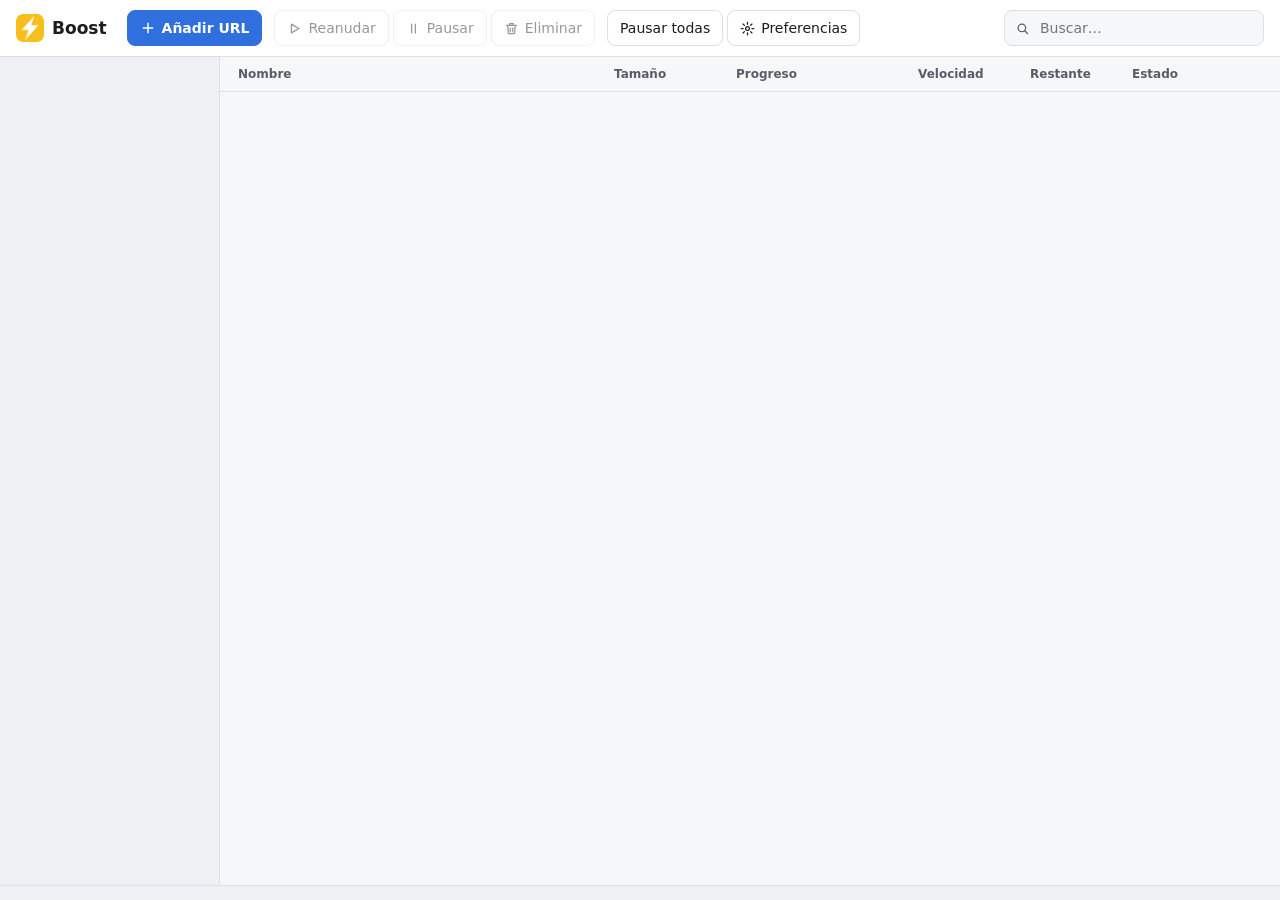
<file: crates/raudo-app/ui/index.html>
<!doctype html>
<html lang="es">
<head>
<meta charset="utf-8">
<meta name="viewport" content="width=device-width, initial-scale=1">
<title>Boost</title>
<link rel="stylesheet" href="app.css">
</head>
<body>

<header class="toolbar">
  <div class="brand">
    <img src="logo.png" width="28" height="28" alt="">
    <span>Boost</span>
  </div>
  <button type="button" class="btn primary" id="btn-add">
    <svg width="16" height="16" viewBox="0 0 24 24" fill="none" stroke="currentColor" stroke-width="2.2" stroke-linecap="round" aria-hidden="true"><path d="M12 5v14M5 12h14"/></svg>
    Añadir URL
  </button>
  <div class="group">
    <button type="button" class="btn" id="btn-resume" disabled>
      <svg width="15" height="15" viewBox="0 0 24 24" fill="none" stroke="currentColor" stroke-width="2" stroke-linejoin="round" aria-hidden="true"><path d="M7 5l12 7-12 7z"/></svg>Reanudar</button>
    <button type="button" class="btn" id="btn-pause" disabled>
      <svg width="15" height="15" viewBox="0 0 24 24" fill="none" stroke="currentColor" stroke-width="2" stroke-linecap="round" aria-hidden="true"><path d="M9 5v14M15 5v14"/></svg>Pausar</button>
    <button type="button" class="btn" id="btn-remove" disabled>
      <svg width="15" height="15" viewBox="0 0 24 24" fill="none" stroke="currentColor" stroke-width="2" stroke-linecap="round" stroke-linejoin="round" aria-hidden="true"><path d="M4 7h16M10 11v6M14 11v6M6 7l1 13h10l1-13M9 7V4h6v3"/></svg>Eliminar</button>
  </div>
  <div class="group">
    <button type="button" class="btn" id="btn-pause-all" title="Pausar todas las descargas">Pausar todas</button>
    <button type="button" class="btn" id="btn-settings">
      <svg width="15" height="15" viewBox="0 0 24 24" fill="none" stroke="currentColor" stroke-width="2" stroke-linecap="round" aria-hidden="true"><circle cx="12" cy="12" r="3"/><path d="M12 2v3M12 19v3M2 12h3M19 12h3M4.9 4.9l2.1 2.1M17 17l2.1 2.1M4.9 19.1L7 17M17 7l2.1-2.1"/></svg>Preferencias</button>
  </div>
  <label class="search">
    <svg width="15" height="15" viewBox="0 0 24 24" fill="none" stroke="currentColor" stroke-width="2" stroke-linecap="round" aria-hidden="true"><circle cx="11" cy="11" r="6"/><path d="M20 20l-4.5-4.5"/></svg>
    <span class="sr">Buscar descargas</span>
    <input type="search" id="search" placeholder="Buscar…">
  </label>
</header>

<div id="banner" class="banner" hidden></div>
<div id="update-bar" class="update-bar" role="status" hidden>
  <span id="update-text"></span>
  <span class="update-actions">
    <button type="button" class="btn" id="update-notes">Novedades</button>
    <button type="button" class="btn" id="update-later">Ahora no</button>
    <button type="button" class="btn primary" id="update-go"></button>
  </span>
</div>

<div class="body">
  <nav class="side" id="cats" aria-label="Categorías"></nav>

  <main>
    <div class="table-wrap">
      <div role="table" aria-label="Descargas" class="table">
        <div role="row" class="row head">
          <span role="columnheader">Nombre</span>
          <span role="columnheader">Tamaño</span>
          <span role="columnheader">Progreso</span>
          <span role="columnheader">Velocidad</span>
          <span role="columnheader">Restante</span>
          <span role="columnheader">Estado</span>
        </div>
        <div id="rows"></div>
        <p id="empty" class="empty" hidden>No hay descargas en esta categoría.</p>
      </div>
    </div>

    <section class="details" id="details" aria-label="Detalles" hidden>
      <div class="col">
        <div class="d-name" id="d-name"></div>
        <div class="muted small ellipsis" id="d-url"></div>
        <div class="muted small ellipsis" id="d-folder"></div>
        <div class="err small" id="d-error" hidden></div>
      </div>
      <div class="col">
        <div class="muted small" id="d-conn"></div>
        <div class="segmap" id="d-map" aria-hidden="true"></div>
      </div>
      <div class="actions">
        <button type="button" class="btn" id="btn-restart" hidden>Volver a descargar</button>
        <button type="button" class="btn" id="btn-open" hidden>Abrir</button>
        <button type="button" class="btn" id="btn-reveal">Abrir carpeta</button>
      </div>
    </section>
  </main>
</div>

<footer class="status">
  <span id="f-active"></span>
  <span id="f-speed"></span>
  <span id="f-limit"></span>
  <span id="f-engine"></span>
</footer>

<!-- New download -->
<dialog id="dlg-add" class="dlg" aria-labelledby="add-title">
  <form method="dialog" id="add-form">
    <div class="dlg-head"><h1 id="add-title">Nueva descarga</h1><button type="button" class="icon-btn" data-close aria-label="Cerrar">✕</button></div>
    <div class="dlg-body">
      <label class="field"><span>Dirección (URL)</span>
        <input type="url" id="add-url" required placeholder="https://…" autocomplete="off"></label>

      <div class="probe" id="add-probe" hidden>
        <span class="probe-badge" id="add-badge"></span>
        <div class="probe-text"><span class="ellipsis strong" id="add-ptitle"></span><span class="muted small" id="add-pmeta"></span></div>
      </div>

      <div role="radiogroup" aria-label="Qué descargar" class="choices" id="add-modes" hidden>
        <button type="button" role="radio" class="choice" data-mode="video"><span class="strong">Vídeo</span><span class="muted small">Imagen y sonido, elige la calidad</span></button>
        <button type="button" role="radio" class="choice" data-mode="audio"><span class="strong">Solo audio MP3</span><span class="muted small">Extrae la pista de audio y la convierte</span></button>
        <button type="button" role="radio" class="choice" data-mode="gif"><span class="strong">GIF animado</span><span class="muted small">Un fragmento del vídeo, sin sonido</span></button>
      </div>

      <div role="radiogroup" aria-label="Calidad" class="formats" id="add-formats" hidden></div>

      <label class="inline" id="add-mp3" hidden><span>Calidad del MP3</span>
        <select id="add-kbps">
          <option value="128">128 kbps</option><option value="192">192 kbps</option>
          <option value="256">256 kbps</option><option value="320">320 kbps</option><option value="0">Máxima (VBR)</option>
        </select></label>

      <div class="gif-opts" id="add-gif" hidden>
        <label class="inline"><span>Calidad</span>
          <select id="add-gif-preset">
            <option value="light">Ligero · 320 px, 10 fps</option>
            <option value="balanced">Equilibrado · 480 px, 20 fps</option>
            <option value="high">Alta · 640 px, 25 fps</option>
          </select></label>
        <label class="inline"><span>Desde</span>
          <input type="text" id="add-gif-from" value="0:00" inputmode="numeric" placeholder="m:ss" size="6"></label>
        <label class="inline"><span>Duración</span>
          <select id="add-gif-seconds">
            <option value="5">5 s</option><option value="10">10 s</option><option value="15">15 s</option>
            <option value="30">30 s</option><option value="0">Hasta el final</option>
          </select></label>
        <p class="muted small" id="add-gif-hint">Ligero para chats y foros; Equilibrado para la mayoría; Alta es más fluido y nítido, pero pesa unas tres veces más. Un GIF pesa mucho más que el vídeo: mejor fragmentos cortos.</p>
      </div>

      <label class="field"><span>Guardar en</span>
        <span class="with-btn"><input type="text" id="add-dir"><button type="button" class="btn" id="add-pick">Cambiar…</button></span></label>
      <label class="field"><span>Nombre del fichero <span class="muted">(opcional)</span></span>
        <input type="text" id="add-name" placeholder="El que indique el servidor"></label>
    </div>
    <div class="dlg-foot">
      <button type="button" class="btn" data-close>Cancelar</button>
      <button type="button" class="btn" id="add-later">Añadir en pausa</button>
      <button type="submit" class="btn primary" id="add-go">Descargar</button>
    </div>
  </form>
</dialog>

<!-- Remove -->
<dialog id="dlg-remove" class="dlg small-dlg" aria-labelledby="rm-title">
  <form method="dialog">
    <div class="dlg-head"><h1 id="rm-title">Eliminar descarga</h1></div>
    <div class="dlg-body">
      <p id="rm-text"></p>
      <label class="check"><input type="checkbox" id="rm-file"> Borrar también el fichero del disco</label>
    </div>
    <div class="dlg-foot">
      <button type="button" class="btn" data-close>Cancelar</button>
      <button type="submit" class="btn danger" id="rm-go">Eliminar</button>
    </div>
  </form>
</dialog>

<!-- Settings -->
<dialog id="dlg-settings" class="dlg wide" aria-labelledby="st-title">
  <form method="dialog" id="st-form">
    <div class="dlg-head"><h1 id="st-title">Preferencias</h1><button type="button" class="icon-btn" data-close aria-label="Cerrar">✕</button></div>
    <div class="dlg-split">
      <nav class="tabs" aria-label="Secciones">
        <button type="button" data-tab="general" aria-current="true">General</button>
        <button type="button" data-tab="conn">Conexiones</button>
        <button type="button" data-tab="media">Vídeo y audio</button>
        <button type="button" data-tab="browsers">Extensiones web</button>
      </nav>
      <div class="tab-body">
        <section data-panel="general">
          <h2>Aplicación</h2>
          <div class="toggle-row">
            <span><span>Iniciar con el sistema</span><span class="muted small">Arranca minimizado en la bandeja para atender al navegador</span></span>
            <button type="button" role="switch" class="switch" id="st-autostart" aria-checked="false" aria-label="Iniciar con el sistema"><span></span></button>
          </div>
          <div class="toggle-row">
            <span><span>Carpeta de descargas</span><span class="muted small" id="st-dir"></span></span>
          </div>
          <div class="toggle-row">
            <span><span>Buscar actualizaciones</span><span class="muted small" id="st-version"></span></span>
            <span class="update-actions">
              <button type="button" class="btn" id="st-check">Buscar ahora</button>
              <button type="button" role="switch" class="switch" id="st-updates" aria-checked="true" aria-label="Buscar actualizaciones automáticamente"><span></span></button>
            </span>
          </div>
          <p class="muted small" id="st-engine"></p>
        </section>
        <section data-panel="conn" hidden>
          <h2>Conexiones y velocidad</h2>
          <label class="num-row"><span><span>Descargas simultáneas</span><span class="muted small">El resto espera en la cola</span></span>
            <input type="number" id="st-max" min="1" max="20" step="1"></label>
          <label class="num-row"><span><span>Límite de velocidad (KiB/s)</span><span class="muted small">0 = sin límite. Se reparte entre todas las descargas</span></span>
            <input type="number" id="st-limit" min="0" step="64"></label>
        </section>
        <section data-panel="media" hidden>
          <h2>Vídeo y audio</h2>
          <label class="num-row"><span>Calidad MP3 por defecto</span>
            <select id="st-kbps">
              <option value="128">128 kbps</option><option value="192">192 kbps</option>
              <option value="256">256 kbps</option><option value="320">320 kbps</option><option value="0">Máxima (VBR)</option>
            </select></label>
          <p class="muted small">Las listas HLS se descargan con el motor propio de Boost; yt-dlp y ffmpeg solo se usan cuando la web lo necesita (YouTube, MP3, unir audio y vídeo).</p>
        </section>
        <section data-panel="browsers" hidden>
          <h2>Extensiones web</h2>
          <p class="muted small">La extensión envía a Boost las descargas y los vídeos de cada navegador.</p>
          <div role="table" aria-label="Extensiones web" class="ext-list" id="ext-list"></div>
          <p class="muted small">Si un navegador con la extensión no conecta, registra el puente de nuevo desde una terminal: <code>raudo-nmhost register</code></p>
        </section>
      </div>
    </div>
    <div class="dlg-foot">
      <button type="button" class="btn" data-close>Cancelar</button>
      <button type="submit" class="btn primary">Guardar</button>
    </div>
  </form>
</dialog>

<!-- Manual install of the extension in Chromium browsers -->
<dialog id="dlg-ext" class="dlg small-dlg" aria-labelledby="ext-title">
  <form method="dialog">
    <div class="dlg-head"><h1 id="ext-title">Instalar la extensión</h1><button type="button" class="icon-btn" data-close aria-label="Cerrar">✕</button></div>
    <div class="dlg-body">
      <p class="muted small">Estos navegadores solo instalan extensiones de su tienda, así que Boost se añade a mano una vez:</p>
      <ol class="steps">
        <li>Abre <code id="ext-url"></code> en <span id="ext-browser"></span>
          <button type="button" class="btn" id="ext-copy">Copiar</button></li>
        <li>Activa el <b>Modo de desarrollador</b> (arriba a la derecha).</li>
        <li>Pulsa <b>Cargar descomprimida</b> y elige esta carpeta, que ya se ha abierto:
          <code id="ext-folder" class="path"></code></li>
      </ol>
      <p class="muted small" id="ext-mac-hint" hidden>La carpeta está dentro de <i>Librería</i>, que Finder oculta: en la ventana de «Cargar descomprimida» pulsa <kbd>Cmd</kbd>+<kbd>Mayús</kbd>+<kbd>G</kbd>, pega la ruta y pulsa Intro.
        <button type="button" class="btn" id="ext-copy-folder">Copiar ruta</button></p>
      <p class="muted small">No borres ni muevas esa carpeta: el navegador carga la extensión desde ella.</p>
    </div>
    <div class="dlg-foot"><button type="submit" class="btn primary">Hecho</button></div>
  </form>
</dialog>

<!-- First start (macOS): no installer ran, so Boost walks the user through it -->
<dialog id="dlg-welcome" class="dlg" aria-labelledby="wl-title">
  <form method="dialog" id="wl-form">
    <div class="dlg-head"><h1 id="wl-title">Te damos la bienvenida a Boost</h1></div>
    <div class="dlg-body">
      <section id="wl-move" class="wl-step" hidden>
        <h2>1. Mueve Boost a Aplicaciones</h2>
        <p class="muted small">Boost se está ejecutando desde la imagen de disco o desde Descargas. Los navegadores lo
          buscan donde está instalado, así que debe vivir en la carpeta Aplicaciones.</p>
        <p><button type="button" class="btn primary" id="wl-move-go">Mover a Aplicaciones y reiniciar</button></p>
      </section>
      <section class="wl-step">
        <h2><span class="wl-n"></span>Añade la extensión a tu navegador</h2>
        <p class="muted small">La extensión envía a Boost las descargas y los vídeos de cada página. Boost ya se ha
          registrado en los navegadores que tienes; falta añadir la extensión en los que uses.</p>
        <div role="table" aria-label="Extensiones web" class="ext-list" id="wl-ext-list"></div>
      </section>
      <section class="wl-step" id="wl-tools">
        <h2><span class="wl-n"></span>Vídeo de webs y MP3 (opcional)</h2>
        <p class="muted small" id="wl-tools-state"></p>
        <div id="wl-tools-cmd" hidden>
          <p class="muted small">Instálalos con Homebrew (<code>brew.sh</code>) desde la Terminal:</p>
          <p><code id="wl-brew-cmd">brew install yt-dlp ffmpeg deno</code>
            <button type="button" class="btn" id="wl-brew-copy">Copiar</button></p>
        </div>
      </section>
      <p class="muted small">Puedes volver a todo esto en <b>Preferencias → Extensiones web</b>.</p>
    </div>
    <div class="dlg-foot"><button type="submit" class="btn primary">Empezar a usar Boost</button></div>
  </form>
</dialog>

<div id="ctx" class="ctx" role="menu" aria-label="Acciones" hidden>
  <button type="button" role="menuitem" id="ctx-resume">Reanudar</button>
  <button type="button" role="menuitem" id="ctx-pause">Pausar</button>
  <button type="button" role="menuitem" id="ctx-restart" hidden>Volver a descargar</button>
  <button type="button" role="menuitem" id="ctx-open">Abrir</button>
  <button type="button" role="menuitem" id="ctx-reveal">Abrir carpeta</button>
  <hr>
  <button type="button" role="menuitem" id="ctx-remove" class="danger-item">Eliminar…</button>
</div>

<div id="toast" class="toast" role="status" hidden></div>

<script src="app.js"></script>
</body>
</html>
</file>
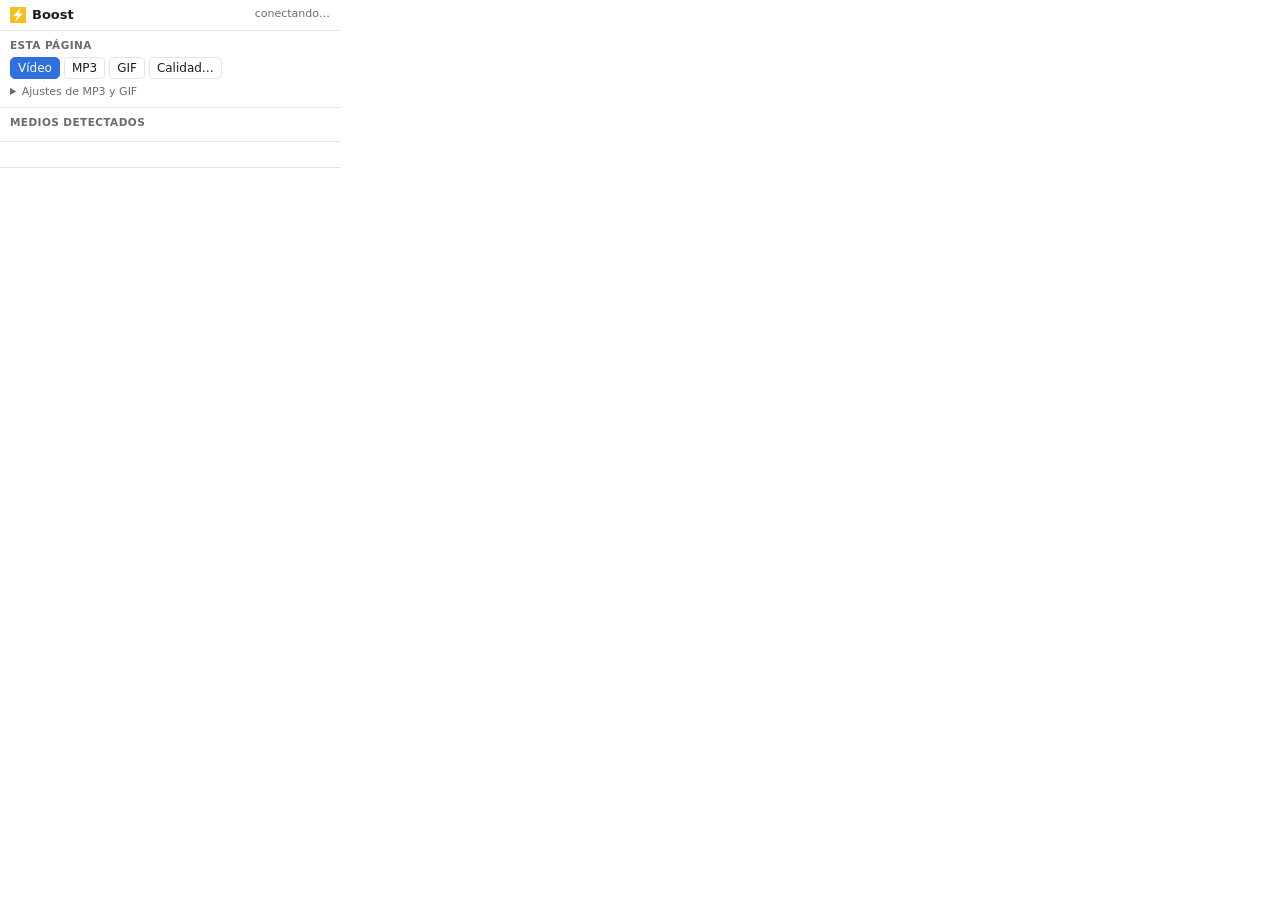
<file: extension/popup.html>
<!doctype html>
<html lang="es">
<head>
  <meta charset="utf-8">
  <title>Boost</title>
  <style>
    :root { --fg: #1d1d1f; --muted: #6b6b70; --bg: #ffffff; --line: #e3e3e8; --track: #ececf1; --accent: #2f6fde; --err: #c42b1c; --ok: #1b7f3b; }
    @media (prefers-color-scheme: dark) {
      :root { --fg: #f2f2f5; --muted: #a0a0a8; --bg: #1f1f23; --line: #3a3a40; --track: #33333a; --accent: #6b9cff; --err: #ff7b6e; --ok: #5fd38a; }
    }
    body { font: 12px/1.35 system-ui, sans-serif; color: var(--fg); background: var(--bg); margin: 0; width: 340px; }
    header { display: flex; align-items: center; gap: 6px; padding: 6px 10px; border-bottom: 1px solid var(--line); }
    header img { width: 16px; height: 16px; }
    header h1 { font-size: 13px; margin: 0; flex: 1; }
    #status { font-size: 11px; color: var(--muted); }
    #status.ok { color: var(--ok); } #status.err { color: var(--err); }
    section { padding: 7px 10px; border-bottom: 1px solid var(--line); }
    section:last-child { border-bottom: 0; }
    h2 { font-size: 10.5px; text-transform: uppercase; letter-spacing: .04em; color: var(--muted); margin: 0 0 5px; }
    ul { list-style: none; margin: 0; padding: 0; max-height: 240px; overflow-y: auto; }
    li { padding: 3px 0; border-top: 1px solid var(--line); }
    li:first-child { border-top: 0; }
    .line { display: flex; align-items: center; gap: 4px; }
    .num { color: var(--muted); font-variant-numeric: tabular-nums; min-width: 1.4em; }
    .name.locate { cursor: pointer; } .name.locate:hover { text-decoration: underline; }
    .name { flex: 1; min-width: 0; overflow: hidden; text-overflow: ellipsis; white-space: nowrap; }
    .meta { color: var(--muted); font-size: 11px; white-space: nowrap; font-variant-numeric: tabular-nums; }
    .bar { height: 4px; background: var(--track); border-radius: 2px; margin-top: 4px; overflow: hidden; }
    .bar > div { height: 100%; background: var(--accent); width: 0; transition: width .4s; }
    .bar.indeterminate > div { width: 30%; animation: slide 1.2s infinite ease-in-out; }
    @keyframes slide { from { margin-left: -30%; } to { margin-left: 100%; } }
    .done .bar > div { background: var(--ok); }
    .failed .meta { color: var(--err); }
    button { font: inherit; border: 1px solid var(--line); background: transparent; color: var(--fg); border-radius: 5px; padding: 2px 7px; cursor: pointer; }
    .line button { padding: 1px 6px; font-size: 11px; }
    button.primary { background: var(--accent); border-color: var(--accent); color: #fff; }
    button:disabled { opacity: .5; cursor: default; }
    .row { display: flex; gap: 4px; align-items: center; flex-wrap: wrap; }
    #formats-row, #page-hint { margin-top: 5px; }
    details { margin-top: 6px; } summary { cursor: pointer; color: var(--muted); font-size: 11px; }
    .grid { display: grid; grid-template-columns: auto 1fr; gap: 4px 8px; align-items: center; margin: 6px 0 4px; }
    .grid label { color: var(--muted); }
    #gif-from { width: 4.5em; }
    select, input[type=number] { font: inherit; min-width: 0; padding: 1px 2px; background: var(--bg); color: var(--fg); border: 1px solid var(--line); border-radius: 6px; }
    #formats { flex: 1; }
    .empty, .hint { color: var(--muted); margin: 0; font-size: 11px; }
    #msg { font-size: 11px; min-height: 1em; }
    #msg.err { color: var(--err); } #msg.ok { color: var(--ok); }
    [hidden] { display: none !important; }
  </style>
</head>
<body>
  <header>
    <img src="icons/32.png" alt="">
    <h1>Boost</h1>
    <span id="status">conectando…</span>
  </header>

  <section id="launch" hidden>
    <p class="hint">Boost está cerrado.</p>
    <button id="launch-go" class="primary">Lanzar aplicación</button>
  </section>

  <section id="permission" hidden>
    <p class="hint">Boost necesita acceso a las webs para detectar vídeos y descargas.</p>
    <button id="grant" class="primary">Conceder acceso</button>
  </section>

  <section id="downloads-section" hidden>
    <h2>Descargas</h2>
    <ul id="downloads"></ul>
  </section>

  <section id="page">
    <h2>Esta página</h2>
    <div class="row">
      <button id="page-best" class="primary" title="Descargar el vídeo en la mejor calidad">Vídeo</button>
      <button id="page-mp3" title="Solo el audio, en MP3">MP3</button>
      <button id="page-gif" title="GIF animado (ajustes abajo)">GIF</button>
      <button id="page-formats" title="Elegir resolución y formato">Calidad…</button>
    </div>
    <div class="row" id="formats-row" hidden>
      <select id="formats"></select>
      <button id="formats-go" class="primary">Descargar</button>
    </div>
    <p class="hint" id="page-hint" hidden></p>
    <details id="opts">
      <summary>Ajustes de MP3 y GIF</summary>
      <div class="grid">
        <label for="mp3-quality">MP3</label>
        <select id="mp3-quality">
          <option value="128">128 kbps</option>
          <option value="192" selected>192 kbps</option>
          <option value="256">256 kbps</option>
          <option value="320">320 kbps</option>
          <option value="0">Máxima (VBR)</option>
        </select>
        <label for="gif-preset">GIF</label>
        <select id="gif-preset">
          <option value="light">Ligero · 320 px, 10 fps</option>
          <option value="balanced" selected>Equilibrado · 480 px, 20 fps</option>
          <option value="high">Alta · 640 px, 25 fps</option>
        </select>
        <label for="gif-from">Desde</label>
        <span class="row">
          <input id="gif-from" type="number" min="0" step="1" value="0" title="Segundo del vídeo">
          <span class="hint">s, durante</span>
          <select id="gif-seconds">
            <option value="5">5 s</option>
            <option value="10" selected>10 s</option>
            <option value="15">15 s</option>
            <option value="30">30 s</option>
            <option value="0">todo</option>
          </select>
        </span>
      </div>
      <p class="hint">El GIF no lleva sonido y pesa más que el vídeo: mejor fragmentos cortos.</p>
    </details>
  </section>

  <section id="media-section">
    <h2>Medios detectados</h2>
    <p class="hint" id="media-tip" hidden>Pulsa un nombre para ver cuál es en la página, o haz clic derecho sobre el vídeo → Boost.</p>
    <ul id="media"></ul>
    <p class="empty" id="media-empty"></p>
  </section>

  <section>
    <div id="msg"></div>
  </section>

  <script src="popup.js"></script>
</body>
</html>
</file>
<file: crates/raudo-app/ui/app.css>
:root {
  --bg: #f6f7f9; --panel: #ffffff; --side: #eef0f3; --text: #1c1d21; --muted: #585c69;
  --line: #dde0e6; --track: #e4e7ec; --accent: #2f6fde; --soft: #e6eefc; --hover: #eef1f6;
  --ok: #1b7f3b; --warn: #a35200; --err: #b3261e;
  --k-video: #7a4fd6; --k-audio: #0f7b6c; --k-prog: #2f6fde; --k-doc: #c2410c;
  color-scheme: light;
}
@media (prefers-color-scheme: dark) {
  :root:not([data-theme="light"]) {
    --bg: #18191c; --panel: #202125; --side: #1c1d20; --text: #eceef2; --muted: #a4a8b3;
    --line: #34363c; --track: #33353b; --soft: #26334d; --hover: #26272c;
    --ok: #5fd38a; --warn: #f0a75a; --err: #ff8a7e;
    --k-video: #9a78e6; --k-audio: #3cc0a8; --k-prog: #6d9cf0; --k-doc: #f08a4b;
    color-scheme: dark;
  }
}

* { box-sizing: border-box; }
[hidden] { display: none !important; }
html, body { height: 100%; }
body {
  margin: 0; display: flex; flex-direction: column; overflow: hidden;
  background: var(--bg); color: var(--text);
  font: 14px 'Segoe UI', 'Noto Sans', system-ui, sans-serif;
}
button, input, select { font: inherit; color: inherit; }
button { cursor: pointer; }
button:disabled { cursor: default; opacity: .45; }
:focus-visible { outline: 2px solid var(--accent); outline-offset: 1px; }
.sr { position: absolute; width: 1px; height: 1px; overflow: hidden; clip: rect(0 0 0 0); }
.muted { color: var(--muted); }
.small { font-size: 12px; }
.strong { font-weight: 600; }
.err { color: var(--err); }
.ellipsis { white-space: nowrap; overflow: hidden; text-overflow: ellipsis; }

.btn {
  display: inline-flex; align-items: center; gap: 6px; min-height: 36px; padding: 0 12px;
  border-radius: 8px; border: 1px solid var(--line); background: transparent; white-space: nowrap;
}
.btn:hover:not(:disabled) { background: var(--hover); }
.btn.primary { background: var(--accent); border-color: var(--accent); color: #fff; font-weight: 600; }
.btn.primary:hover:not(:disabled) { filter: brightness(1.08); background: var(--accent); }
.btn.danger { background: var(--err); border-color: var(--err); color: #fff; font-weight: 600; }
.icon-btn { width: 36px; height: 36px; border: 0; border-radius: 8px; background: transparent; color: var(--muted); }
.icon-btn:hover { background: var(--hover); }

/* toolbar */
.toolbar {
  display: flex; flex-wrap: wrap; align-items: center; gap: 12px; padding: 10px 16px;
  background: var(--panel); border-bottom: 1px solid var(--line);
}
.brand img { border-radius: 7px; }
.brand { display: flex; align-items: center; gap: 8px; margin-right: 8px; font-size: 17px; font-weight: 700; }
.group { display: flex; gap: 4px; }
.search {
  margin-left: auto; display: flex; align-items: center; gap: 8px; width: 100%; max-width: 260px;
  min-height: 36px; padding: 0 10px; border-radius: 8px; border: 1px solid var(--line);
  background: var(--bg); color: var(--muted);
}
.search input { flex: 1; min-width: 0; border: 0; outline: 0; background: transparent; color: var(--text); }

.banner { padding: 10px 16px; background: var(--err); color: #fff; font-weight: 600; }
.update-bar { display: flex; align-items: center; justify-content: space-between; gap: 12px; flex-wrap: wrap;
  padding: 8px 16px; background: var(--soft); border-bottom: 1px solid var(--line); }
.update-actions { display: flex; align-items: center; gap: 8px; }

/* layout */
.body { flex: 1; min-height: 0; display: flex; }
.side {
  flex: none; width: 220px; padding: 14px 10px; overflow: auto;
  background: var(--side); border-right: 1px solid var(--line);
  display: flex; flex-direction: column; gap: 2px;
}
.side h3 {
  margin: 0; padding: 14px 10px 6px; font-size: 11px; font-weight: 700;
  letter-spacing: .06em; text-transform: uppercase; color: var(--muted);
}
.side button {
  display: flex; justify-content: space-between; align-items: center; min-height: 34px; padding: 0 10px;
  border: 0; border-radius: 8px; background: transparent; text-align: left;
}
.side button:hover { background: var(--hover); }
.side button[aria-current="true"] { background: var(--soft); font-weight: 600; }
.side .count { font-size: 12px; color: var(--muted); font-variant-numeric: tabular-nums; }
main { flex: 1; min-width: 0; display: flex; flex-direction: column; }

/* table */
.table-wrap { flex: 1; min-height: 0; overflow: auto; }
.table { min-width: 820px; }
.row {
  display: grid; width: 100%; grid-template-columns: minmax(0, 1fr) 110px 170px 100px 90px 130px;
  gap: 12px; align-items: center; padding: 9px 18px; border: 0; border-bottom: 1px solid var(--line);
  background: transparent; text-align: left;
}
.row.head { position: sticky; top: 0; z-index: 1; background: var(--bg); font-size: 12px; font-weight: 600; color: var(--muted); padding-block: 10px; }
#rows .row:hover { background: var(--hover); }
#rows .row[aria-selected="true"] { background: var(--soft); }
.cell-name { display: flex; align-items: center; gap: 10px; min-width: 0; }
.kind {
  flex: none; display: inline-flex; align-items: center; justify-content: center; width: 34px; height: 30px;
  border-radius: 7px; font-size: 10px; font-weight: 700;
  color: var(--kc); background: color-mix(in srgb, var(--kc) 14%, transparent);
}
.kind.video { --kc: var(--k-video); } .kind.audio { --kc: var(--k-audio); }
.kind.prog { --kc: var(--k-prog); } .kind.doc { --kc: var(--k-doc); }
.name-col { display: flex; flex-direction: column; min-width: 0; }
.name-col .n { white-space: nowrap; overflow: hidden; text-overflow: ellipsis; font-weight: 500; }
.num { font-variant-numeric: tabular-nums; }
.prog { display: flex; flex-direction: column; gap: 4px; }
.bar { display: block; height: 6px; border-radius: 3px; background: var(--track); overflow: hidden; }
.bar > span { display: block; height: 100%; background: var(--accent); transition: width .4s; }
.st { font-size: 13px; font-weight: 600; }
.st.downloading { color: var(--accent); } .st.queued { color: var(--muted); } .st.paused { color: var(--warn); }
.st.completed { color: var(--ok); } .st.error { color: var(--err); } .st.missing { color: var(--warn); }
.bar.paused > span, .segmap.paused span > span { background: var(--warn); }
.bar.completed > span, .segmap.completed span > span { background: var(--ok); }
.empty { padding: 40px 18px; margin: 0; color: var(--muted); text-align: center; }

/* details */
.details {
  border-top: 1px solid var(--line); background: var(--panel); padding: 14px 18px;
  display: flex; flex-wrap: wrap; gap: 14px 32px; align-items: flex-start;
}
.details .col { flex: 1 1 300px; min-width: 0; display: flex; flex-direction: column; gap: 6px; }
.d-name { font-weight: 600; font-size: 15px; white-space: nowrap; overflow: hidden; text-overflow: ellipsis; }
.segmap { position: relative; height: 14px; border-radius: 3px; background: var(--track); overflow: hidden; }
.segmap > span { position: absolute; top: 0; bottom: 0; border-right: 1px solid var(--panel); overflow: hidden; }
.segmap > span > span { display: block; height: 100%; background: var(--accent); }
.actions { display: flex; gap: 8px; align-items: center; }

.status {
  display: flex; flex-wrap: wrap; gap: 6px 22px; padding: 7px 16px; font-size: 12px; color: var(--muted);
  background: var(--side); border-top: 1px solid var(--line);
}
.dot { display: inline-block; width: 8px; height: 8px; border-radius: 4px; background: var(--ok); margin-right: 6px; }

/* dialogs */
.dlg {
  width: min(640px, calc(100vw - 32px)); max-height: calc(100vh - 32px); padding: 0;
  border: 1px solid var(--line); border-radius: 12px; background: var(--panel); color: var(--text);
}
.dlg.wide { width: min(860px, calc(100vw - 32px)); }
.dlg.small-dlg { width: min(460px, calc(100vw - 32px)); }
.dlg::backdrop { background: rgb(0 0 0 / .45); }
.dlg form { display: flex; flex-direction: column; max-height: calc(100vh - 34px); }
.dlg-head { display: flex; align-items: center; justify-content: space-between; padding: 12px 20px; border-bottom: 1px solid var(--line); }
.dlg-head h1 { margin: 0; font-size: 17px; }
.dlg-body { padding: 18px 20px; display: flex; flex-direction: column; gap: 16px; overflow: auto; }
.dlg-foot { display: flex; justify-content: flex-end; gap: 8px; padding: 12px 20px; border-top: 1px solid var(--line); background: var(--bg); }
.field { display: flex; flex-direction: column; gap: 6px; }
.field > span:first-child { font-size: 12px; font-weight: 600; color: var(--muted); }
input[type=url], input[type=text], input[type=number], select {
  min-height: 36px; padding: 0 10px; border-radius: 8px; border: 1px solid var(--line); background: var(--bg);
}
.with-btn { display: flex; gap: 6px; }
.with-btn input { flex: 1; min-width: 0; }
.inline { display: flex; align-items: center; gap: 10px; }
.check { display: flex; align-items: center; gap: 8px; }

.probe { display: flex; gap: 12px; align-items: center; padding: 12px; border-radius: 10px; background: var(--bg); border: 1px solid var(--line); }
.probe-badge {
  flex: none; display: inline-flex; align-items: center; justify-content: center; width: 72px; height: 44px;
  border-radius: 6px; font-size: 11px; font-weight: 700; color: var(--kc, var(--muted));
  background: color-mix(in srgb, var(--kc, var(--muted)) 14%, transparent);
}
.probe-text { min-width: 0; display: flex; flex-direction: column; gap: 2px; }
.choices { display: grid; grid-template-columns: repeat(2, minmax(0, 1fr)); gap: 8px; }
.choice {
  display: flex; flex-direction: column; gap: 2px; align-items: flex-start; padding: 10px 12px;
  border-radius: 10px; border: 1px solid var(--line); background: transparent; text-align: left;
}
.choice[aria-checked="true"] { border-color: var(--accent); background: var(--soft); }
.formats { display: flex; flex-direction: column; border: 1px solid var(--line); border-radius: 10px; overflow: auto; max-height: 230px; }
.formats button {
  display: flex; justify-content: space-between; align-items: center; gap: 10px; min-height: 40px; padding: 0 12px;
  border: 0; border-bottom: 1px solid var(--line); background: transparent; text-align: left;
}
.formats button:last-child { border-bottom: 0; }
.formats button[aria-checked="true"] { background: var(--soft); }
.formats .radio { flex: none; width: 14px; height: 14px; border-radius: 7px; border: 2px solid var(--muted); }
.formats button[aria-checked="true"] .radio { border: 4px solid var(--accent); }
.formats .res { font-weight: 600; min-width: 64px; }
.fl { display: inline-flex; align-items: center; gap: 10px; min-width: 0; }

.dlg-split { flex: 1; min-height: 0; display: flex; }
.tabs { flex: none; width: 190px; padding: 12px 10px; display: flex; flex-direction: column; gap: 2px; background: var(--side); border-right: 1px solid var(--line); }
.tabs button { min-height: 36px; padding: 0 10px; border: 0; border-radius: 8px; background: transparent; text-align: left; }
.tabs button[aria-current="true"] { background: var(--soft); font-weight: 600; }
.tab-body { flex: 1; min-width: 0; padding: 18px 24px; overflow: auto; min-height: 300px; }
.tab-body h2 { margin: 0 0 10px; font-size: 14px; }
.tab-body section { display: flex; flex-direction: column; gap: 12px; }
.toggle-row, .num-row { display: flex; justify-content: space-between; align-items: center; gap: 16px; min-height: 48px; border-bottom: 1px solid var(--line); }
.toggle-row > span:first-child, .num-row > span:first-child { display: flex; flex-direction: column; min-width: 0; }
.num-row input, .num-row select { width: 160px; text-align: right; }
.switch { flex: none; position: relative; width: 44px; height: 24px; border-radius: 12px; border: 0; background: var(--track); }
.switch span { position: absolute; top: 3px; left: 3px; width: 18px; height: 18px; border-radius: 9px; background: #fff; transition: left .15s; }
.switch[aria-checked="true"] { background: var(--accent); }
.switch[aria-checked="true"] span { left: 23px; }
.code { margin: 0; padding: 10px 12px; border-radius: 8px; background: var(--bg); border: 1px solid var(--line); font-family: ui-monospace, monospace; }

.toast {
  position: fixed; left: 50%; bottom: 46px; transform: translateX(-50%); max-width: calc(100vw - 32px);
  padding: 10px 16px; border-radius: 8px; background: var(--text); color: var(--bg); box-shadow: 0 4px 16px rgb(0 0 0 / .25);
}

@media (max-width: 760px) {
  .side { display: none; }
  .search { max-width: none; }
  .tabs { width: 130px; }
}

/* context menu */
.ctx {
  position: fixed; z-index: 10; min-width: 200px; padding: 4px; display: flex; flex-direction: column;
  border: 1px solid var(--line); border-radius: 8px; background: var(--panel); box-shadow: 0 6px 24px rgb(0 0 0 / .25);
}
.ctx button { min-height: 32px; padding: 0 12px; border: 0; border-radius: 6px; background: transparent; text-align: left; }
.ctx button:hover:not(:disabled), .ctx button:focus-visible { background: var(--hover); outline: 0; }
.ctx hr { width: 100%; margin: 4px 0; border: 0; border-top: 1px solid var(--line); }
.ctx .danger-item { color: var(--err); }

/* web extensions */
.ext-list { border: 1px solid var(--line); border-radius: 10px; overflow: hidden; }
.ext-row {
  display: grid; grid-template-columns: minmax(0, 1fr) auto; gap: 12px; align-items: center;
  min-height: 52px; padding: 6px 14px; border-bottom: 1px solid var(--line);
}
.ext-row:last-child { border-bottom: 0; }
.ext-row > span:first-child { display: flex; flex-direction: column; min-width: 0; }
.ext-row .btn { min-width: 150px; justify-content: center; }
.ext-row .btn.done { background: var(--track); border-color: var(--track); color: var(--muted); opacity: 1; }
.gif-opts { display: flex; flex-wrap: wrap; gap: 8px 18px; align-items: center; }
.gif-opts p { flex-basis: 100%; margin: 0; }
.wl-step h2 { margin: 0 0 6px; font-size: 14px; }
.wl-step p { margin: 0 0 8px; }
kbd { font-family: ui-monospace, monospace; font-size: 11px; padding: 1px 4px; border: 1px solid var(--line); border-radius: 4px; }
.steps { margin: 0; padding-left: 20px; display: flex; flex-direction: column; gap: 12px; }
.steps .btn { min-height: 28px; padding: 0 8px; margin-left: 6px; }
code.path { display: block; margin-top: 6px; white-space: normal; word-break: break-all; }
code { white-space: nowrap; font-family: ui-monospace, monospace; font-size: 12px; padding: 1px 4px; border-radius: 4px; background: var(--bg); }
</file>
